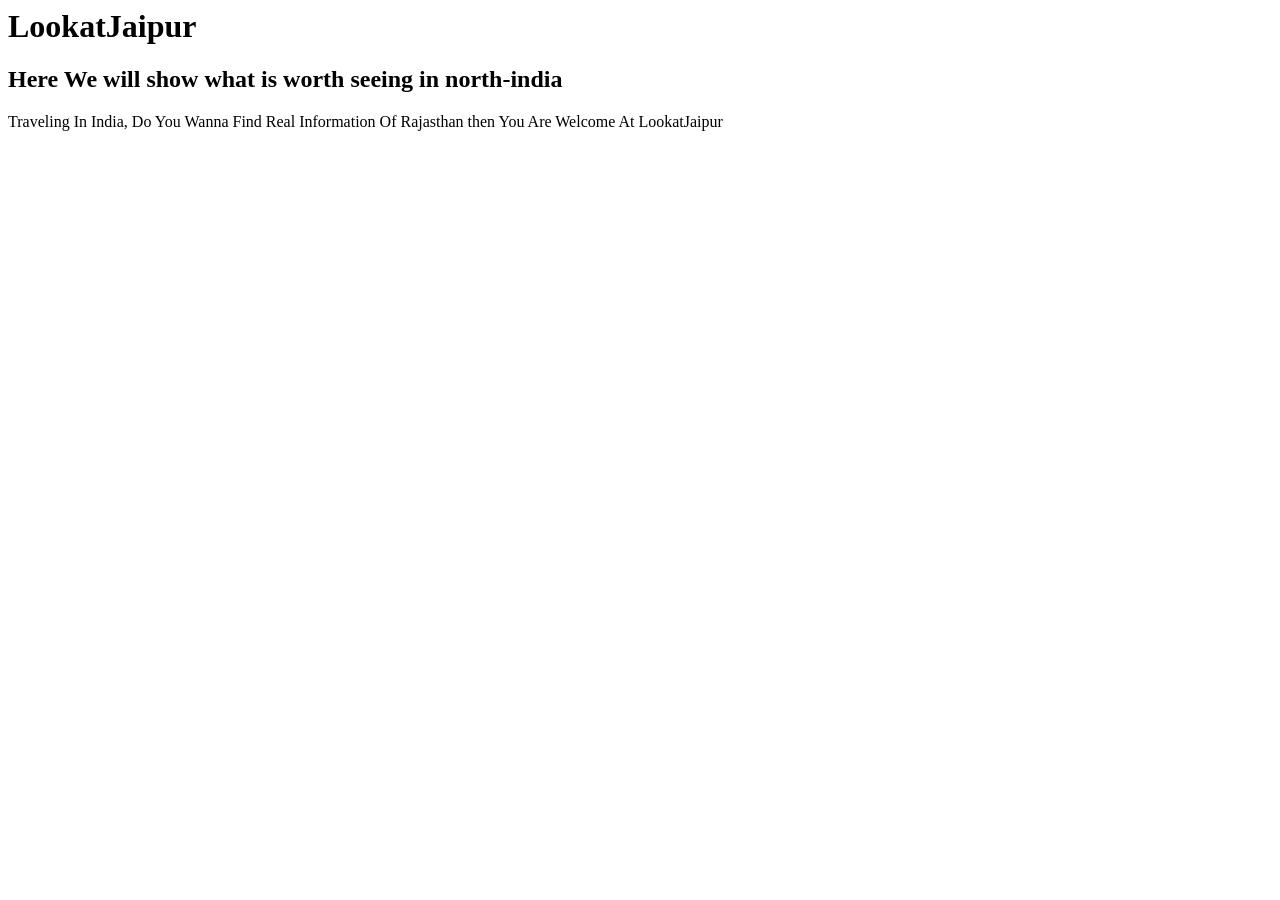
<file: codes/HTML/index.html>
<DOCTYPE html>
    <html lang="eng">
    <head>
      <meta charset="UTF-8">
      <meta name="viewport" content="width=device-width", initial-scale="1.0">
      <title>LookatJaipur</title>
    </head>
    <body>
      <h1>LookatJaipur</h1>
      <h2>Here We will show what is worth seeing in north-india</h2>
      <p>Traveling In India, Do You Wanna Find Real Information Of Rajasthan then You Are Welcome At LookatJaipur<p>
    </body>
    </html>
</file>
